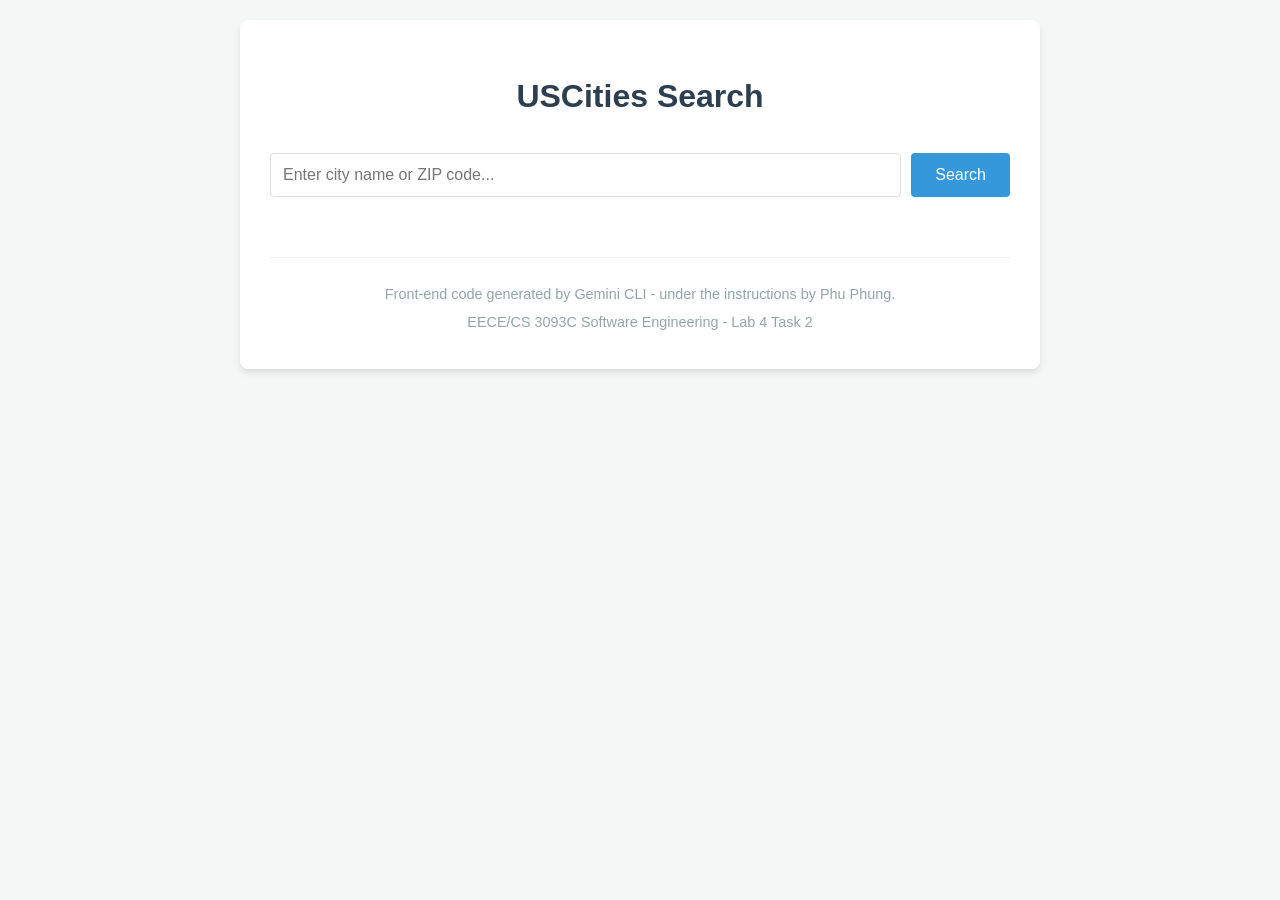
<file: gemini_cli/index.html>
<!DOCTYPE html>
<html lang="en">
<head>
    <meta charset="UTF-8">
    <meta name="viewport" content="width=device-width, initial-scale=1.0">
    <title>USCities Search</title>
    <link rel="stylesheet" href="styles.css">
</head>
<body>
    <div class="container">
        <h1>USCities Search</h1>
        <div class="search-box">
            <input type="text" id="searchInput" placeholder="Enter city name or ZIP code..." aria-label="Search cities">
            <button id="searchButton">Search</button>
        </div>
        <div id="results" class="results-container"></div>
        <div id="statusMessage" class="status-message"></div>
        <footer>
            <p>Front-end code generated by Gemini CLI - under the instructions by Phu Phung.</p>
            <p>EECE/CS 3093C Software Engineering - Lab 4 Task 2</p>
        </footer>
    </div>
    <script src="app.js"></script>
</body>
</html>
</file>
<file: gemini_cli/styles.css>
body {
    font-family: -apple-system, BlinkMacSystemFont, "Segoe UI", Roboto, Helvetica, Arial, sans-serif;
    line-height: 1.6;
    color: #333;
    max-width: 800px;
    margin: 0 auto;
    padding: 20px;
    background-color: #f4f7f6;
}

.container {
    background: #fff;
    padding: 30px;
    border-radius: 8px;
    box-shadow: 0 4px 6px rgba(0,0,0,0.1);
}

h1 {
    text-align: center;
    color: #2c3e50;
    margin-bottom: 30px;
}

.search-box {
    display: flex;
    gap: 10px;
    margin-bottom: 20px;
}

input[type="text"] {
    flex: 1;
    padding: 12px;
    border: 1px solid #ddd;
    border-radius: 4px;
    font-size: 16px;
}

button {
    padding: 12px 24px;
    background-color: #3498db;
    color: white;
    border: none;
    border-radius: 4px;
    cursor: pointer;
    font-size: 16px;
    transition: background-color 0.3s;
}

button:hover {
    background-color: #2980b9;
}

.results-container {
    display: grid;
    gap: 15px;
}

.city-card {
    padding: 15px;
    border: 1px solid #eee;
    border-radius: 6px;
    background: #fff;
}

.city-card h3 {
    margin-top: 0;
    color: #2980b9;
}

.city-card p {
    margin: 5px 0;
}

.status-message {
    text-align: center;
    margin-top: 20px;
    font-weight: bold;
}

.error {
    color: #e74c3c;
}

.no-results {
    color: #7f8c8d;
}

footer {
    margin-top: 40px;
    padding-top: 20px;
    border-top: 1px solid #eee;
    text-align: center;
    font-size: 0.9em;
    color: #95a5a6;
}

footer p {
    margin: 5px 0;
}
</file>
